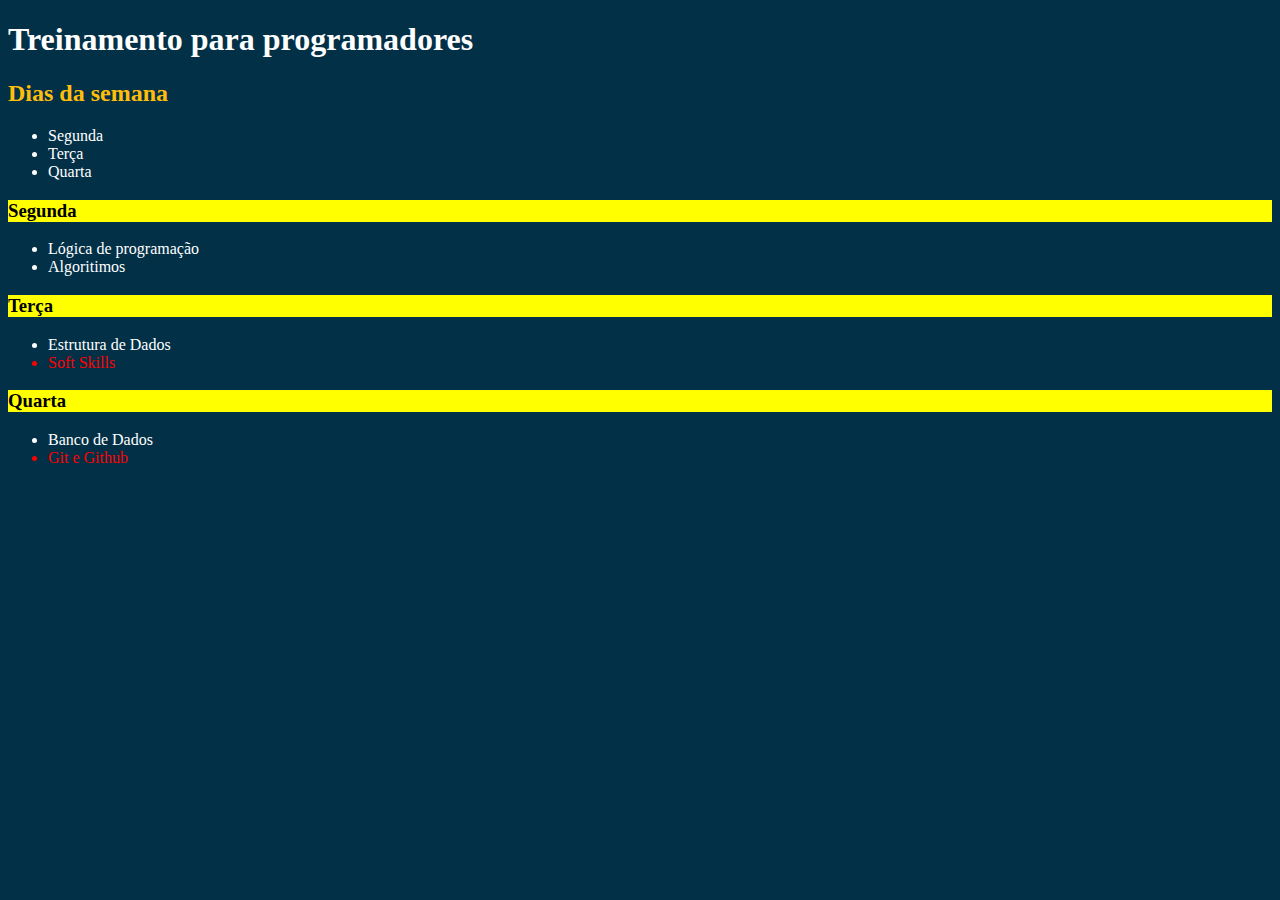
<file: CSS/index.html>
<!DOCTYPE html>
<html lang="en">
<head>
    <meta charset="UTF-8">
    <meta http-equiv="X-UA-Compatible" content="IE=edge">
    <meta name="viewport" content="width=device-width, initial-scale=1.0">
    <title>Document</title>
    <!-- <style>
        <h4>{
            color: purple;
        }
    </style>
-->
<link rel="stylesheet" href="style.css"/>
</head>
<body>
    <p><h1>Treinamento para programadores</h1></p>
    <p><h2>Dias da semana</h2></p>
    <ul>
        <li>Segunda</li>
        <li>Terça</li>
        <li>Quarta</li>
    </ul>
    <p><h3>Segunda</h3></p>
    <ul>
        <li>Lógica de programação</li>
        <li>Algoritimos</li>
    </ul>
    <p><h3>Terça</h3></p>
        <ul>
            <li>Estrutura de Dados</li>
            <li class="programas">Soft Skills</li>
        </ul>
    <p><h3>Quarta</h3></p>
    <ul>
        <li>Banco de Dados</li>
        <li class="programas">Git e Github</li>
    </ul>
</body>
</html>
</file>
<file: CSS/style.css>
h1{
    color: #ffffff;
}
h2{
    color: #ffbe0b;
}
h3{
    color:black;
    border-color: solid black 2px;
    background-color:yellow;

   
}



h4{
    color: #ffffff;
    font-size: 20px;
}
ul{
    color: #ffffff;
}
body{
   background-color: #023047;
   
}
.programas{
    color: red;
}
</file>
